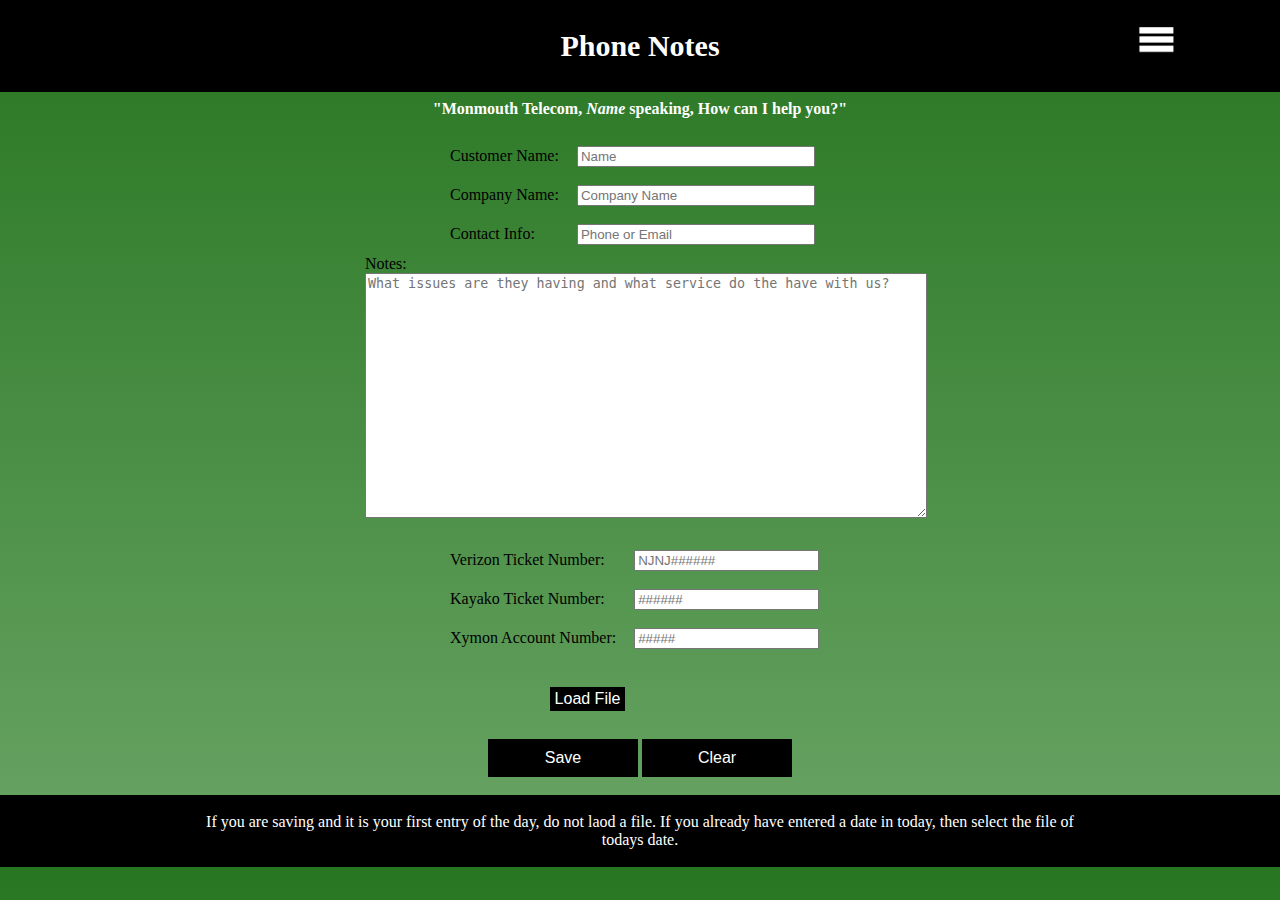
<file: index.html>
<!DOCTYPE html>
<html lang="en">
	<head>
		<meta charset="utf-8">
		<meta http-equiv="X-UA-Compatible" content="IE=edge">
		<meta name="viewport" content="width=device-width, initial-scale=1">

		 <title>Phone Notes</title>
		 <link href="style.css" rel="stylesheet">
	</head>
	<body>
	  
		
		<div id="mySidenav" class="sidenav">
			<a href="javascript:void(0)" class="closebtn" onclick="closeNav()">&times;</a>
			<label class="sidenavlabel">Quick Links</label>
			<a href="http://tickets.monmouth.com/staff/index.php?_m=core&_a=dashboard" target="_blank">Kayako</a>
			<a href="https://network3.monmouth.com/xymon/nongreen.html" target="_blank">Xymon/BB Notes</a>
			<a href="https://mtt4.mtt.monmouth.com/ivad/numbers" target="_blank">Number Lookup</a>
			<a href="http://mtt3.monmouth.com/nprash/t1circuits.cgi" target="_blank">T1 Lookup Tool</a>
			<a href="https://www22.verizon.com/wholesale/secure/sso/ws_login/?TYPE=33554433&REALMOID=06-816e3aff-eebb-108f-9d2c-85170386ff19&GUID=&SMAUTHREASON=0&METHOD=GET&SMAGENTNAME=tq1AzbHwdMdEst0ALfCOikNk4iQijrZSzNLfQcyYmIHjgOaPkTdkxlGiXETJZ7va&TARGET=$SM$https%3a%2f%2fwww22%2everizon%2ecom%2fwholesale%2fsecure%2fsystems%2fvtag%2fVTAGLogin" target="_blank">Verizon [VTAG]</a>
			<a href="http://rma.ops.monmouth.com/contacts/36212/devices" target="_blank">Customer Information Portal</a>
			<a href="http://mtt4.monmouth.com/billing/contacts/search" target="_blank">Dacs/Tellabs Lookup</a>			
			<a href="https://noctech.monmouth.com/hardware/How_to_login_v1-2.1.2018.pdf" target="_blank">How To Login</a>
			<a href="https://hosted.monmouth.com/hop_panel" target="_blank">System Panel</a>
			<a href="https://www.mi-webmail.com/rc/?_task=mail&_mbox=Noc" target="_blank">Webmail</a>
			<label class="sidenavlabel">Resources</label>
			<a href="https://noctech.monmouth.com/" target="_blank">NocTech</a>
			<a href="javascript:void(0)" onclick="internalPhones()" >Internal Phones</a>
			<a href="https://noctech.monmouth.com/t1/index.html" target="_blank">T1 Information</a>
			<a href="https://network3.monmouth.com/subnet-chart.html" target="_blank">TCP/IP Subnet Chart</a>
		</div>		

		<div class="header">	
			<div class="menu" >	
				
			</div>			
			<div class="title">
				<a href="index.html" class="titleh2"><h2>Phone Notes</h2></a>
			</div>
			<div class="menu">
				<img src="hambmenuw.png" class="menubutt" alt="Menu Pic" height="50" width="42" onclick="openNav()"> 
				<!---<span onclick="openNav()">open</span>--->
			</div>	
		</div>

		<div class="content" id="contentdiv" onclick="closeNav()">
			<label style="color:white;font-weight:bold;">"Monmouth Telecom, <i>Name</i> speaking, How can I
			help you?"</label><br><br>

			<table style="padding-left:200px;">
				<tr>
					<td>Customer Name:</td>
					<td><input id="custname" style="width:230px" type="text" name="firstname" placeholder="Name" value=""></td>
				</tr>
				<tr>
					<td>Company Name:</td>
					<td><input id="compname" style="width:230px" type="text" name="firstname" placeholder="Company Name" value=""></td>
				</tr>
				<tr>
					<td>Contact Info:</td>
					<td><input id="continfo" style="width:230px" type="text" name="firstname" placeholder="Phone or Email" value=""></td>
				</tr>
			</table>

			<div style="text-align:left;padding-left:125px;">
			Notes:<br>
			<textarea id="issues"name="text" placeholder="What issues are they having and what service do the have with us?" style="width: 556px; height: 239px;" wrap="soft"></textarea><br><br>
			</div>



			<table style="padding-left:200px;">
				<tr>
					<td>Verizon Ticket Number:</td>
					<td><input id="verizonid" type="text" name="firstname" placeholder="NJNJ######" value=""></td>
				</tr>
				<tr>
					<td>Kayako Ticket Number:</td>
					<td><input id="kayakoid" type="text" name="firstname" placeholder="######" value=""></td>
				</tr>
				<tr>
					<td>Xymon Account Number:</td>
					<td><input id="xymonid" type="text" name="firstname" placeholder="#####" value=""></td>
				</tr>
			</table>
			<br>
			

			<table style="padding-left:300px;">
				<tr>
					<td><input type="button" class="button2" id="loadFileXml" value="Load File" onclick="uploadclick();" /></td>
					<td><label style="color:white" id="filelabel"></label></td>
				</tr>
			</table>
			<input type="file" class="button2" style="display:none;" id="fileToLoad"><br>

			<button type="button" class="button1" id="saveinfo" onclick="saveInfo();">Save</button>
			<button type="button" class="button1" id="clearall" onclick="clearAll();">Clear</button><br><br>
		</div>

		<div id="internalphonesdiv" class="content" style="display:none;" onclick="closeNav()">
			
			<label style="color:white;font-weight:bold;">Here are some helpful links for when you pickup calls
					from the internal company phones:</label><br><br>
			<div class="phonelist">
				<u><a href="https://noctech.monmouth.com/internal-phones/internal_phone_information/index.html" target="_blank">Click here to go to the main hub about the internal telephones.</a></u>
							
				<u><a href="https://noctech.monmouth.com/internal-phones/mtt-phone-numbers.html" target="_blank">Monmouth Telecom Phone Numbers</a></u>
				
				<u><a href="https://noctech.monmouth.com/internal-phones/current/Monmouth%20Telecom%20Employees%20Extensions-6-26-18.pdf" target="_blank">Extension List</a></u>
			
			</div>
			
			<h2 style="color:white;">Quick Notes:</h2>
			<label style="text-align:left">
					<b>Warm Transfer:</b> 
					<br>-Hit Button under xfer to put on hold (You only have a few seconds)
					<br>-Dial the second persons number or extension
					<br>-Wait until they pick up and mention you are transfering a call to them
					<br>-Press the xfer button again to complete tranfer.
					<br><br>
					<b>Blind Transfer: </b>
					<br>-Hit Button under xfer to put on hold (You only have a few seconds)
					<br>-Dial the second persons number or extension
					<br>-As you hear the dial tone ring, press the xfer button again to complete tranfer.
					<br><br>
					<b>Send to Voicemail: </b>
					<br>-Press xfer then dial *97 and the extension or number you want to send to
					<br>-After you hear ringing or the voicemail hit xfer again
					<br><br>
					To login in and out of the QUE: *292
					<br><br>
					To pick a line: *8(then the extension)	
				</label>

		</div>

		<div class="bottomheader" onclick="closeNav()">	
			<div class="menu" >	
				
			</div>			
			<div class="title">
							<label id="bottomlabel" style="color:white">
									If you are saving and it is your first entry of the day,
									do not laod a file. If you already have entered a date in today, then
									select the file of todays date.

							</label> 
			</div>
			<div class="menu">
				
			</div>				

		</div>	

		


	</body>

<html>







<script>
	//Assign names to the elements in the HTML file
	custNameText = document.getElementById("custname");
	compNameText = document.getElementById("compname");
	issuesText = document.getElementById("issues");
	verizonIdText = document.getElementById("verizonid");
	xymonIdText = document.getElementById("xymonid");
	kayakoIdText = document.getElementById("kayakoid");
	contactInfoText = document.getElementById("continfo");
	fileLabel = document.getElementById("filelabel");
	fileT = document.getElementById("fileToLoad");
	bottomL = document.getElementById("bottomlabel");
	phoneD = document.getElementById("internalphonesdiv");
	contentD = document.getElementById("contentdiv");

	//Clears all of the 
	function clearAll() {
		custNameText.value="";
		compNameText.value="";
		issuesText.value="";
		verizonIdText.value="";
		xymonIdText.value="";
		kayakoIdText.value="";
		contactInfoText.value="";
		fileLabel.innerHTML = "";

	}


	function internalPhones() {
		contentD.style.display = 'none';
		phoneD.style.display = 'block';

		bottomL.innerHTML="";
		closeNav();

	}




	function uploadclick() {
		fileT.click();
		//fileLabel.innerHTML=fileT.click();
	}
	fileT.onchange = function () {
    	fileLabel.innerHTML = this.value.substr(12);
 	};


	function saveInfo() {

		data="Xymon Account Number:  " + xymonIdText.value + "\r\n" + "Customer Name:         " + custNameText.value+ "\r\n" + "Company Name:          " + compNameText.value + "\r\n" + "Contact Info:          " + contactInfoText.value + "\r\n" + "Verizon Number:        " + verizonIdText.value + "\r\n" + "Kayako Ticket Number:  " + kayakoIdText.value + "\r\n" + "Notes: " + "\r\n" + issuesText.value + "\r\n"; 
		var d = new Date();
		filename=d.getMonth() + "-" + d.getDate() + "-" + d.getFullYear();

		loadFileAsText(data,filename);
		
	}


	function saveTextAsFile(data,filename)
	{

		var textToSave = data;
		var textToSaveAsBlob = new Blob([textToSave], {type:"text/plain"});
		var textToSaveAsURL = window.URL.createObjectURL(textToSaveAsBlob);
		var fileNameToSaveAs = filename;
	 
		var downloadLink = document.createElement("a");
		downloadLink.download = fileNameToSaveAs;
		downloadLink.innerHTML = "Download File";
		downloadLink.href = textToSaveAsURL;
		downloadLink.onclick = destroyClickedElement;
		downloadLink.style.display = "none";
		document.body.appendChild(downloadLink);
	 	fileLabel.innerHTML = "";
		downloadLink.click();
	}
	 
	function destroyClickedElement(event)
	{
		document.body.removeChild(event.target);
	}
	var alerted =false;
	var fileToLoad;
	function loadFileAsText(data,filename)
	{
		fileToLoad = document.getElementById("fileToLoad").files[0];

		var fileReader = new FileReader();
		fileReader.onload = function(fileLoadedEvent) 
		{
		    var textFromFileLoaded = fileLoadedEvent.target.result;
		    data = textFromFileLoaded + "\r\n" + "------------------------------------------------------------------------------------------------------------" + "\r\n" +  data;
			saveTextAsFile(data,filename);
			
		};

		if(fileToLoad==null || fileLabel.innerHTML == "")
		{
			if(alerted==false)
			{
				alert("You have not selected a file. This will overwrite todays file if one is already created. If this is your first entry today then please click save again.");
				alerted=true;			
			}
			else
			{
				alerted=false;
				data = "\r\n" + "------------------------------------------------------------------------------------------------------------" + "\r\n" +  data;
				saveTextAsFile(data,filename);
				
			}

		}
		else
		{
			fileReader.readAsText(fileToLoad, "UTF-8");
			alerted=false;
		}
		
	}

	var menuopen=false;

	/* Set the width of the side navigation to 250px */
	function openNav() {
		if(menuopen==false){
			document.getElementById("mySidenav").style.width = "250px";
			menuopen=true;
		}
		else
		{
			document.getElementById("mySidenav").style.width = "0";
			menuopen=false;
		}
		
		
	}

	/* Set the width of the side navigation to 0 */
	function closeNav() {
		document.getElementById("mySidenav").style.width = "0";
		menuopen=false;
	} 








</script>
</file>
<file: style.css>
body {
	background: linear-gradient(#287622, #6aa566);
	margin-left: 0px;
	margin-right: 0px;
	margin-top: 0px;
	margin-bottom: 0px;
}

.button1 {
	background-color: #000000; 
    border: none;
    color: white;
    padding: 10px 20px;
	width: 150px;
    text-align: center;
    text-decoration: none;
    display: inline-block;
    font-size: 16px;
}

.button1:hover {
	background-color: #5f5f5f; 
    cursor: hand;
    cursor: pointer;
    opacity: .9;
}

.menubutt:hover {
	cursor: hand;
    cursor: pointer;
    opacity: .5;

}


.button2 {
	background-color: #000000; 
    border: none;
    color: white;
    padding: 3px 3px;
	width: 75px;
    text-align: center;
    text-decoration: none;
    display: inline-block;
    font-size: 16px;
}

.button2:hover {
	background-color: #5f5f5f; 
    cursor: hand;
    cursor: pointer;
    opacity: .9;
}

td, th {
    text-align: left;
    padding: 8px;
}

.content {
	margin-right: auto; 
	margin-left: auto; 
	padding-top:8px;
	width: 800px;
	text-align: center;

}

.content2 {
	margin-right: auto; 
	margin-left: auto; 
		padding-top:8px;
	width: 800px;
	height: 570px;
	text-align: center;

}

.header {
	width: 100%;
	padding-top:4px;
	padding-bottom:4px;
	text-align: center;
	background-color: black; 
	color:white;
}

.bottomheader {
	width: 100%;
	padding-top:18px;
	padding-bottom:18px;
	text-align: center;
	background-color: black; 
	color:white;
}


.title {
	width:70%;
	display: inline-block;
}


.menu {
	display: inline-block;
	width:10%;

}

.titleh2 {
	color:white;
	font-size: 20px; 
	font-weight: bold; 

}

.titleh2:hover {
	cursor: hand;
    cursor: pointer;
    opacity: .5;

}


a, a:hover, a:active, a:visited, a:focus {
    text-decoration:none;
}


.phonelist a {
    padding: 8px 8px 8px 32px;
    text-decoration: none;
    font-size: 14px;
    color: black;
    display: block;
    transition: 0.3s;
}

.phonelist a:hover {
    color: #f1f1f1;
}





 /* The side navigation menu */
.sidenav {
    height: 100%; /* 100% Full-height */
    width: 0; /* 0 width - change this with JavaScript */
    position: fixed; /* Stay in place */
    z-index: 1; /* Stay on top */
    top: 0; /* Stay at the top */
    left: 0;
    background-color: #111; /* Black*/
    overflow-x: hidden; /* Disable horizontal scroll */
    padding-top: 60px; /* Place content 60px from the top */
    transition: 0.5s; /* 0.5 second transition effect to slide in the sidenav */
}

/* The navigation menu links */
.sidenav a {
    padding: 8px 8px 8px 32px;
    text-decoration: none;
    font-size: 14px;
    color: #818181;
    display: block;
    transition: 0.3s;
}

/* When you mouse over the navigation links, change their color */
.sidenav a:hover {
    color: #f1f1f1;
}

/* Position and style the close button (top right corner) */
.sidenav .closebtn {
    position: absolute;
    top: 0;
    right: 25px;
    font-size: 36px;
    margin-left: 50px;
}

.sidenav .sidenavlabel {
	margin-left: 8px;
	color: white;

}

/* Style page content - use this if you want to push the page content to the right when you open the side navigation */
#main {
    transition: margin-left .5s;
    padding: 20px;
}

/* On smaller screens, where height is less than 450px, change the style of the sidenav (less padding and a smaller font size) */
@media screen and (max-height: 450px) {
    .sidenav {padding-top: 15px;}
    .sidenav a {font-size: 18px;}
}
</file>
